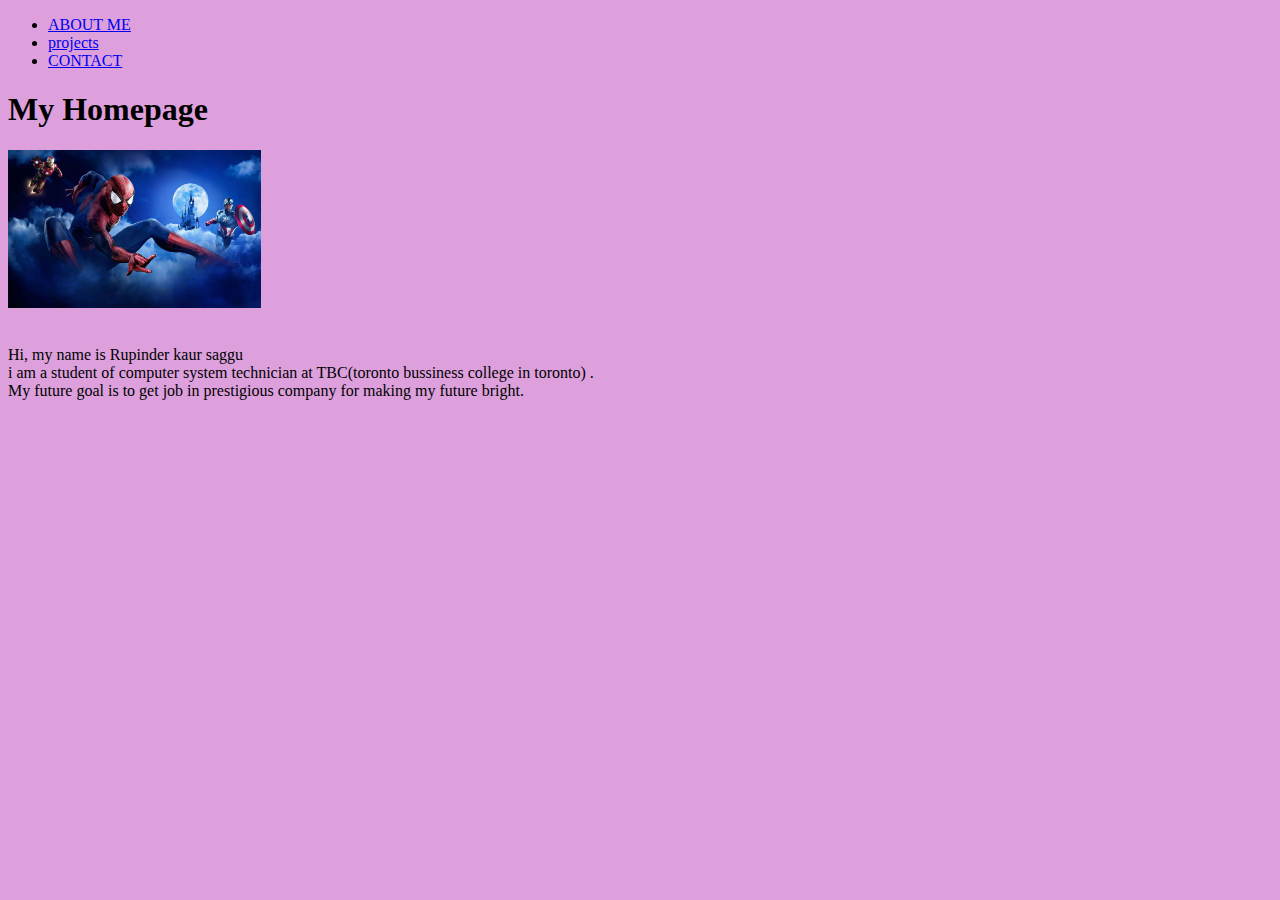
<file: index.html>
<!DOCTYPE HTML>
<html lang="en">
<head>
    <meta charset="UTF-8">
    <meta name="viewport" content="width=device-width, initial-scale=1.0">
    <body text="black">
      <nav>
        <ul>
            <li><a href="about.html">ABOUT ME</a></li>
            <li><a href="my project.html">projects</a></li>
            <li><a href="contact me.html">CONTACT</a></li>
        </ul>
    </nav><h1> 
        <header>My Homepage</header></h1>
    <p>
      <link rel="stylesheet" href="CSS.css">
      <style>
        img{max-width: 20%;
        max-height: 20%;}
      </style>
       <img src="hero photo.jpg">
       <br><br>
        
           </p>
           <P>
             Hi, my name is Rupinder kaur saggu <br>i am a student of computer system technician at TBC(toronto bussiness college in toronto) .<br>My future goal is to get job in prestigious company for making my future bright.
           <br><br>
           
           </P>
</body>
</html>
</file>
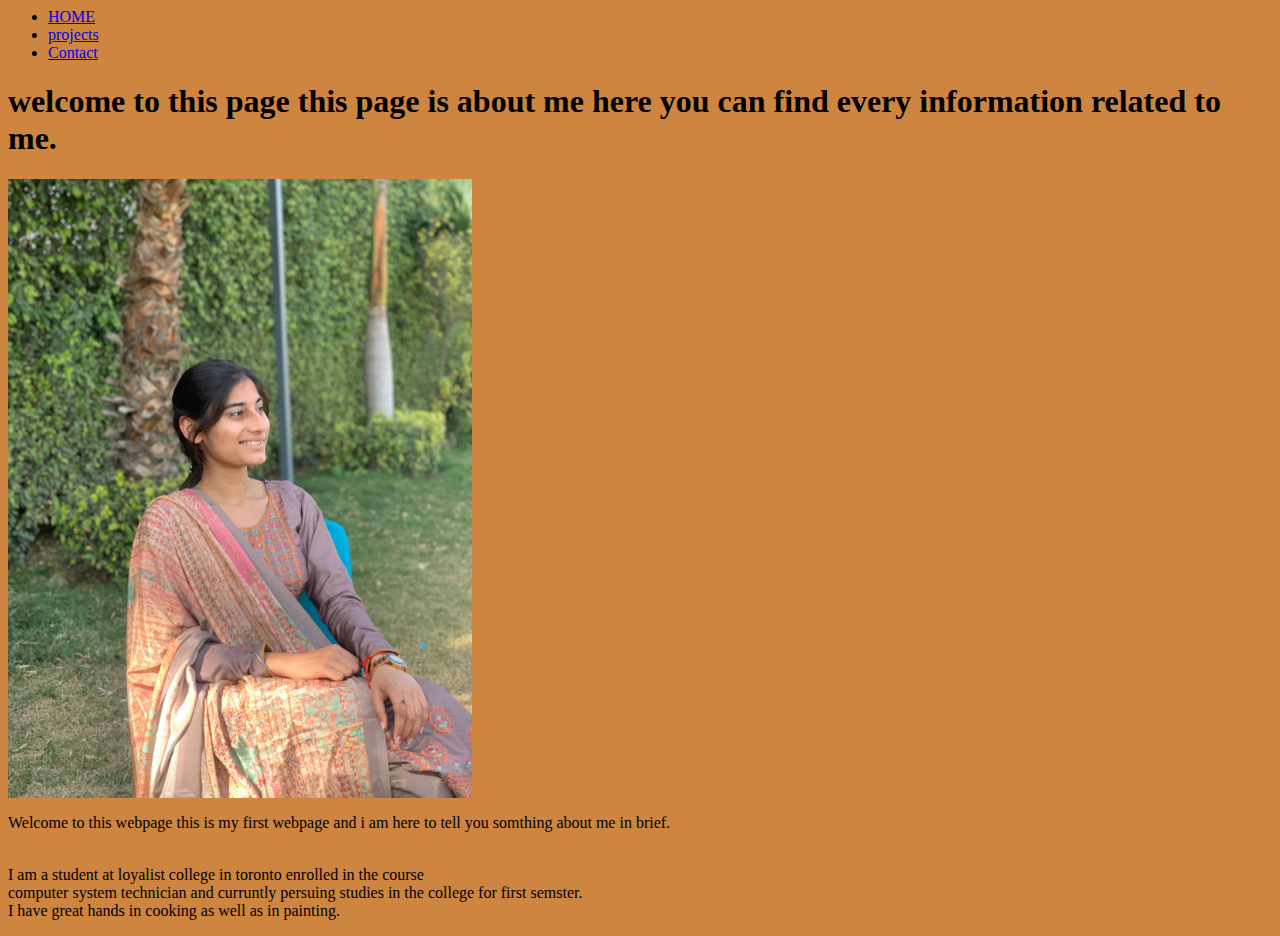
<file: about.html>
<html lang="en">
<head>
    <meta charset="UTF-8">
    <meta name="viewport" content="width=device-width, initial-scale=1.0">
    <nav>
        <ul>
            <li><a href="index.html">HOME</a></li>
            <li><a href="my project.html">projects</a></li>
              <li><a href="contact me.html">Contact</a></li>
        </ul>
    </nav>
        <h1>welcome to this page this page is about me here you can find every information related to me.</h1>
        <link rel="stylesheet" href="CSS(about me).css">
        <style>
            img{max-width: 80%;
            max-height: 70%;}
          </style>
           <img src="my photo.jpg">
    
</head>
<p>    <p>
    Welcome to this webpage this is my first webpage and i am here to tell you somthing about me in brief.
<br><br>
<p>
  I am a student at loyalist college in toronto enrolled in the course
  <br>
  computer system technician and curruntly persuing studies in the college for first semster.
  <br>
  I have great hands in cooking as well as in painting.
        </body>
        </html>
</file>
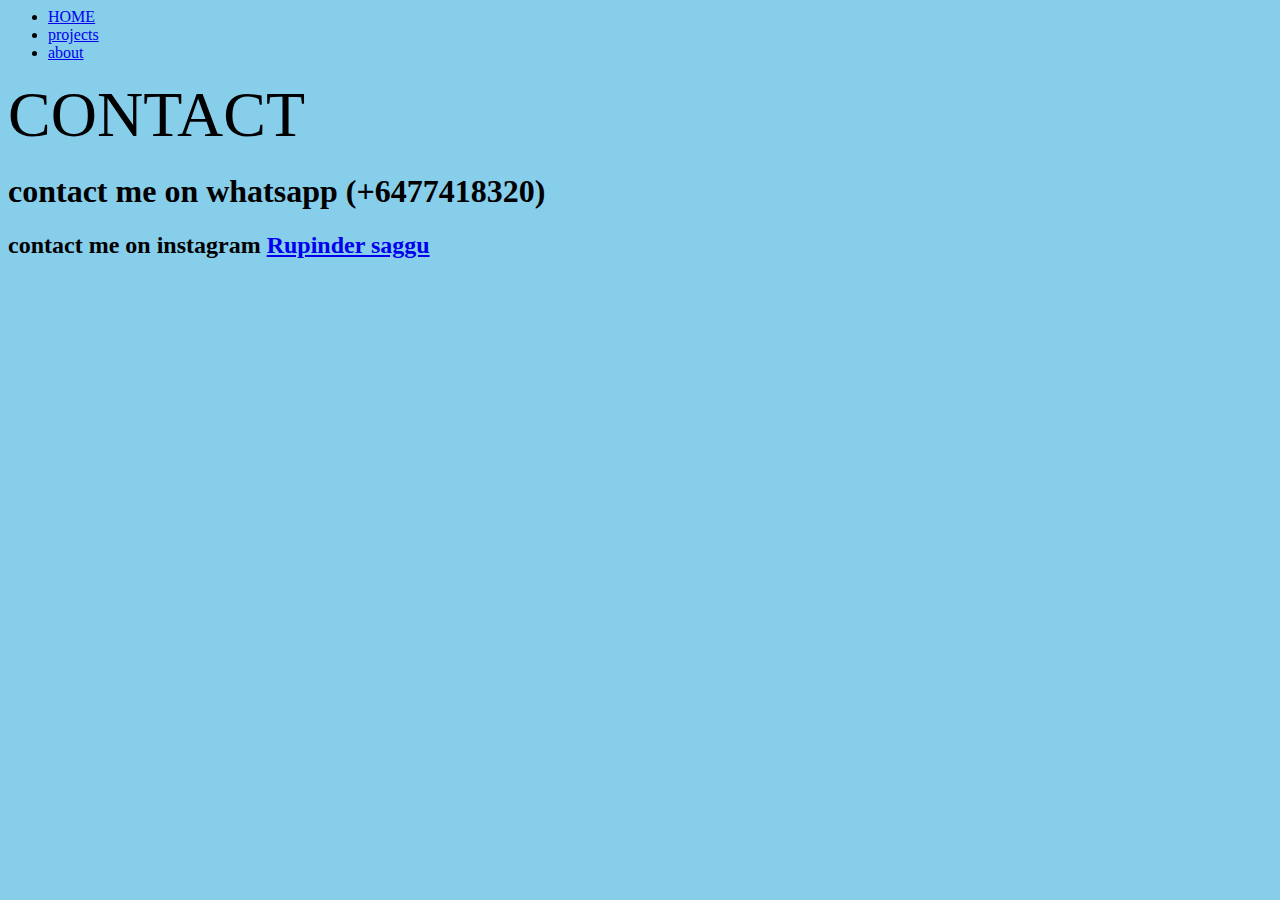
<file: contact me.html>
<html lang="en">
<head>
    <meta charset="UTF-8">
    <meta name="viewport" content="width=device-width, initial-scale=1.0">
    <nav>
        <ul>
            <li><a href="index.html">HOME</a></li>
            <li><a href="my project.html">projects</a></li>
            <li><a href="about.html">about</a></li>
        </ul>
    </nav>
    <header>CONTACT</header>
    <p>
        <link rel="stylesheet" href="CSS(contact me).css">
    <h1>contact me on whatsapp (+6477418320) </h1>
    <h2>contact me on instagram <a href=https://instagram.com/_rupindersaggu?igshid=MmU2YjMzNjRlOQ==>Rupinder saggu</a></h2>
</head>
    </html>
</file>
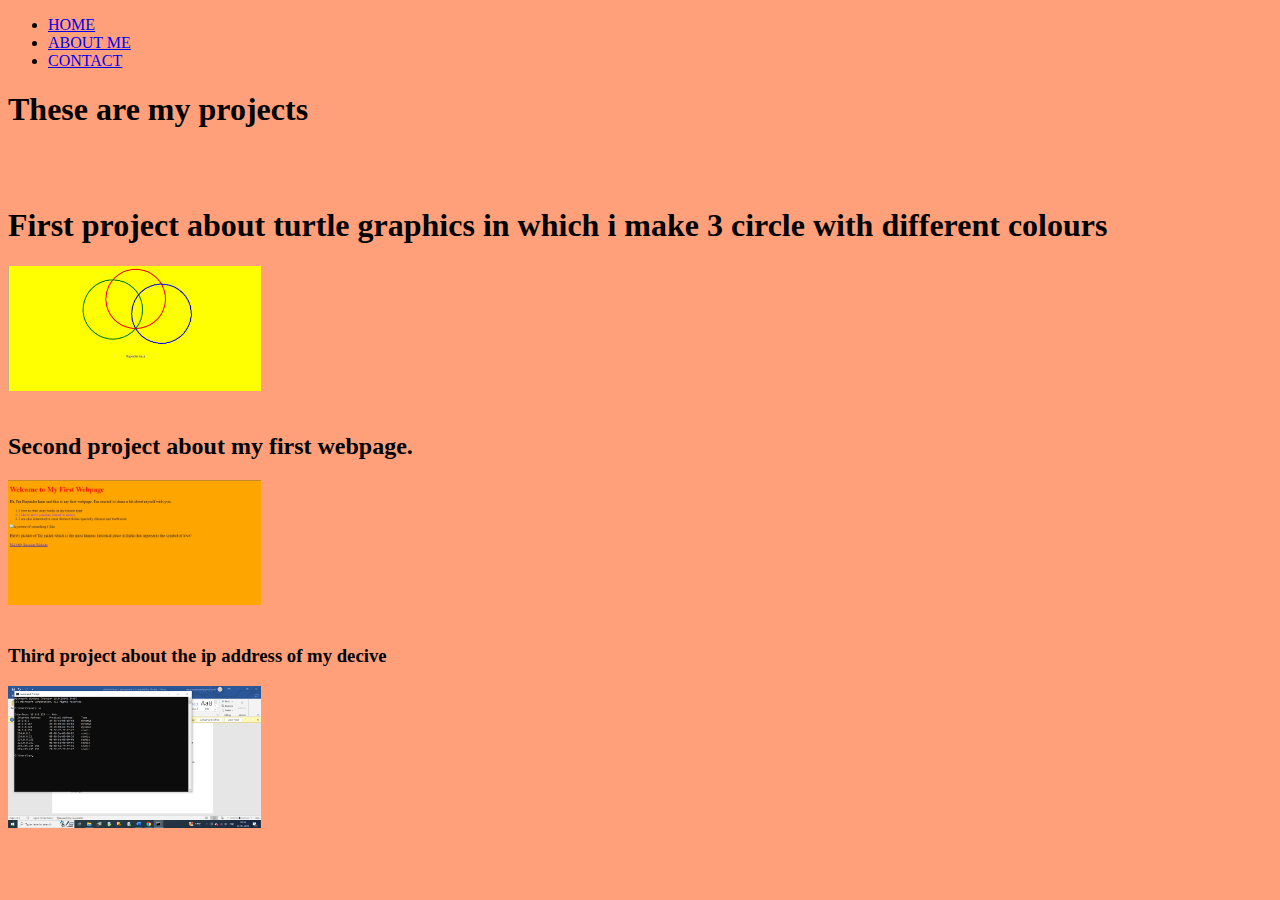
<file: my project.html>
<!DOCTYPE html>
<html lang="en">
<head>
    <meta charset="UTF-8">
    <meta name="viewport" content="width=device-width, initial-scale=1.0">
    <style>
        img {
            max-width: 20%;
            max-height: 20%;
        }
    </style>
</head>
<link rel="stylesheet" href="css(my project.html).css">
<body style="color:black;">
    <nav>
        <ul>
            <li><a href="index.html">HOME</a></li>
            <li><a href="about.html">ABOUT ME</a></li>
            <li><a href="contact me.html">CONTACT</a></li>
        </ul>
    </nav>
    <h1>These are my projects</h1>
    <br><br>
    <h1>First project about turtle graphics in which i make 3 circle with different colours</h1>
    <img src="project 1.jpg">
    <br><br>
    <h2>Second project about my first webpage.</h2>
    <img src="project 2.jpg">
    <br><br>
    <h3>Third project about the ip address of my decive</h3>
    <img src="project 3.png">
</body>
</html>
</file>
<file: CSS.css>
/* styles.css */

body {
    background-color:plum;
}
h1 {
    font-size: 2em;
}
</file>
<file: CSS(about me).css>
/* styles.css */

body {
    background-color:peru
}   
h1 {
    font-size: 2em;
}
</file>
<file: CSS(contact me).css>
/* styles.css */

body {
    background-color: skyblue
}
header  {
    font-size: 4em;
}

h1 {
    font-size: 2em;
}
</file>
<file: css(my project.html).css>
/* styles.css */

body {
    background-color: lightsalmon
}
header  {
    font-size: 4em;
}

h1 {
    font-size: 2em;
}
</file>
